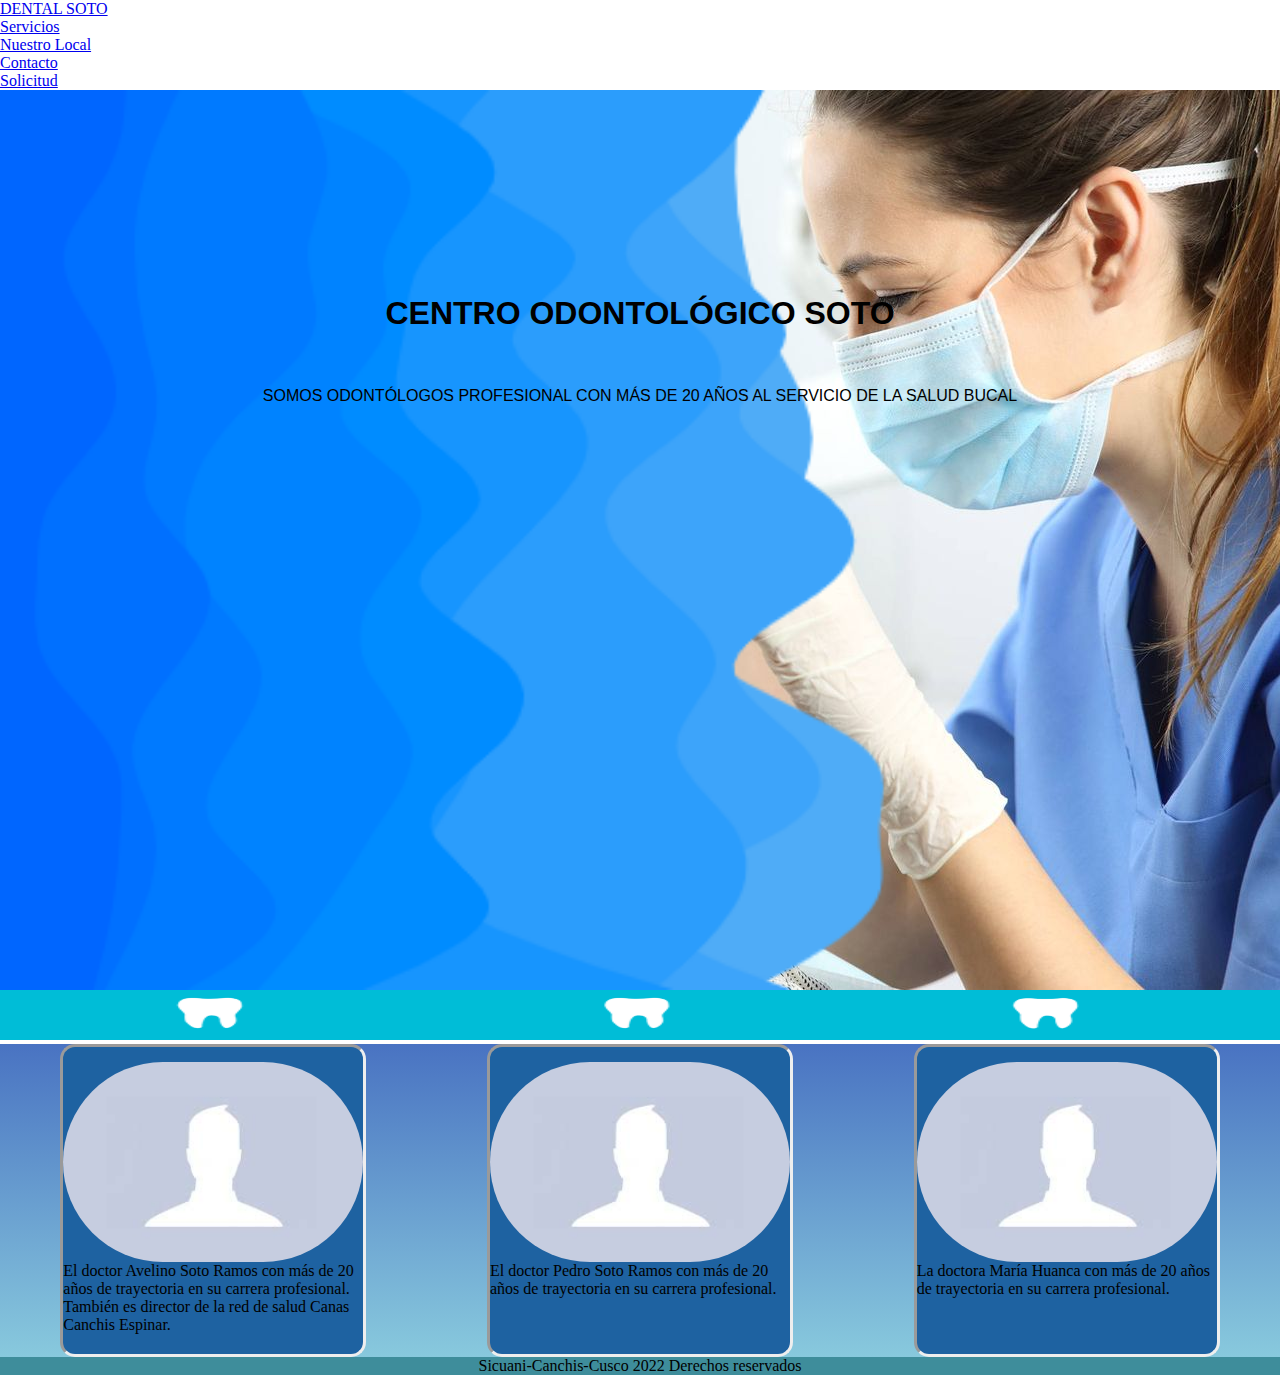
<file: index.html>
<!DOCTYPE html>
<html lang="en">
<head>
    <meta charset="UTF-8">
    <meta http-equiv="X-UA-Compatible" content="IE=edge">
    <meta name="viewport" content="width=device-width, initial-scale=1.0">
    <title>Dental Soto</title>
    <link href="https://cdn.jsdelivr.net/npm/bootstrap@5.0.2/dist/css/bootstrap.min.css" rel="stylesheet" integrity="sha384-EVSTQN3/azprG1Anm3QDgpJLIm9Nao0Yz1ztcQTwFspd3yD65VohhpuuCOmLASjC" crossorigin="anonymous">
    <link rel="stylesheet" href="estilos.css">
    <meta name="description" content="Consultorio Dental">
    <meta name="keywords" content="Dientes, Dental, odontólogo">

</head>
<body >
    <header> 
        <nav class="navbar navbar-expand-sm bg-primary navbar-dark navegacion">
            <div class="container-fluid">
              <ul class="navbar-nav">
                <li class="nav-item">
                  <a class="nav-link active" href="index.html">DENTAL SOTO</a>
                </li>
                <li class="nav-item">
                  <a class="nav-link" href="servicios.html">Servicios</a>
                </li>
                <li class="nav-item">
                  <a class="nav-link" href="local.html">Nuestro Local</a>
                </li>
                <li class="nav-item">
                  <a class="nav-link" href="contacto.html">Contacto</a>
                </li>
                <li class="nav-item">
                  <a class="nav-link" href="solicitud.html">Solicitud</a>
                </li>
              </ul>
            </div>
          </nav>
          
    </header>
   <main class="mainindex">
     <div class="descpmain">
        <h1>Centro odontológico Soto</h1>
        <p>Somos odontólogos profesional con más de 20 años al servicio de la salud bucal</p>
     </div>
        
   </main>
   <img class="divsec" src="imagenes/divisor.png">
    <div class="sec">
        <section class="subsec ave">
                <img src="imagenes/perfi.jpg">
                <p>El doctor Avelino Soto Ramos con más de 20 años de trayectoria en su carrera profesional. También es director de la red de salud Canas Canchis Espinar.</p> 
        </section>
            <section class="subsec pedro">
                <img src="imagenes/perfi.jpg">
                <p>El doctor Pedro Soto Ramos con más de 20 años de trayectoria en su carrera profesional.</p> 
            </section>
            <section class="subsec mari">
                <img src="imagenes/perfi.jpg">
                <p>La doctora María Huanca con más de 20 años de trayectoria en su carrera profesional.</p> 
            </section>   
   </div>
    <footer>Sicuani-Canchis-Cusco 2022 Derechos reservados</footer>
</body>
</html>
</file>
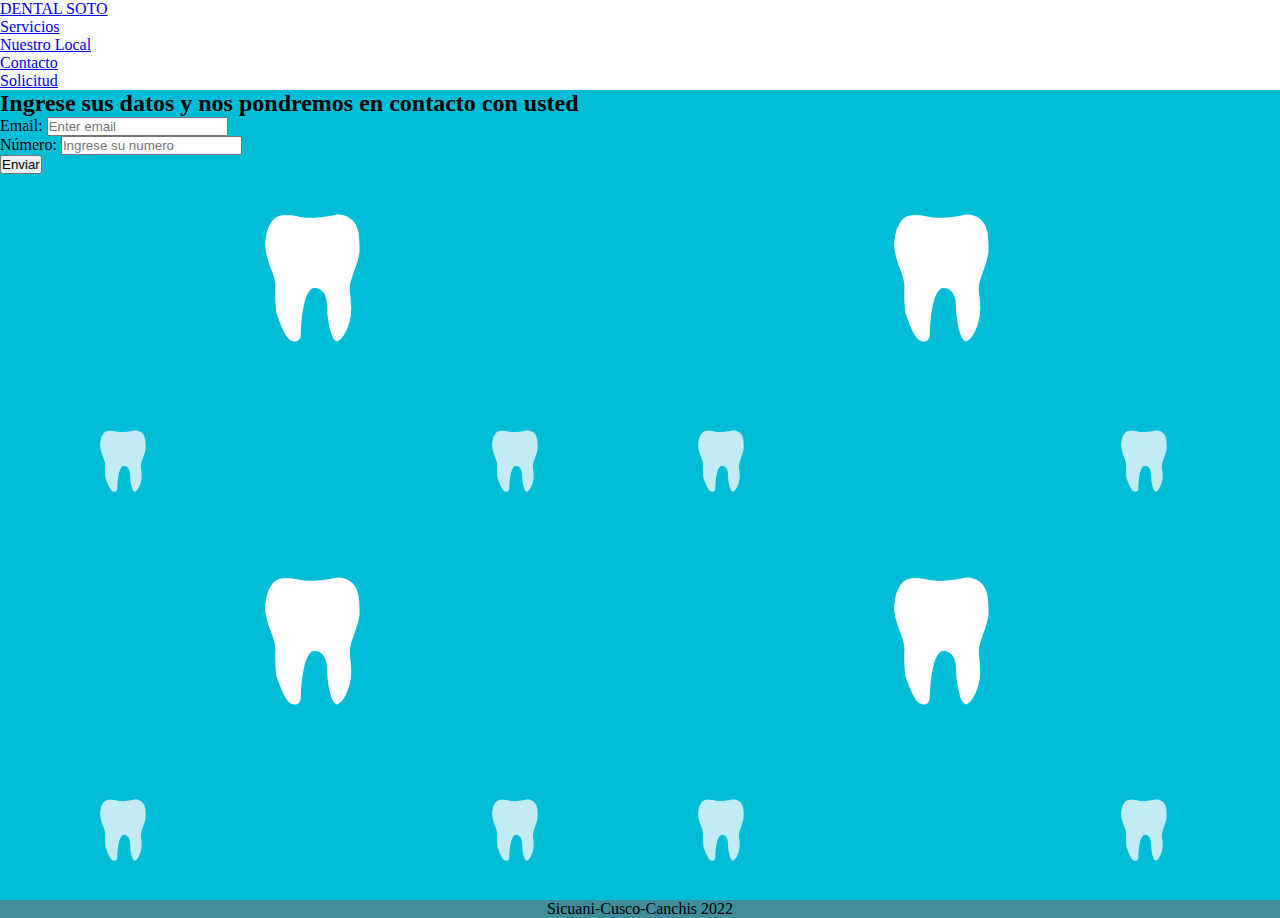
<file: contacto.html>
<!DOCTYPE html>
<html lang="en">
<head>
    <meta charset="UTF-8">
    <meta http-equiv="X-UA-Compatible" content="IE=edge">
    <meta name="viewport" content="width=device-width, initial-scale=1.0">
    <link rel="stylesheet" href="estilos.css">
  
    <link href="https://cdn.jsdelivr.net/npm/bootstrap@5.0.2/dist/css/bootstrap.min.css" rel="stylesheet" integrity="sha384-EVSTQN3/azprG1Anm3QDgpJLIm9Nao0Yz1ztcQTwFspd3yD65VohhpuuCOmLASjC" crossorigin="anonymous">
    <meta name="description" content="Consultorio Dental">
    <meta name="keywords" content="Dientes, Dental, odontólogo">
    <title>DS Contacto</title>
</head>

<body id="bodycontacto">
    <header> 
        <nav class="navbar navbar-expand-sm bg-primary navbar-dark navegacion">
            <div class="container-fluid">
              <ul class="navbar-nav">
                <li class="nav-item">
                  <a class="nav-link active" href="index.html">DENTAL SOTO</a>
                </li>
                <li class="nav-item">
                  <a class="nav-link" href="servicios.html">Servicios</a>
                </li>
                <li class="nav-item">
                  <a class="nav-link" href="local.html">Nuestro Local</a>
                </li>
                <li class="nav-item">
                  <a class="nav-link" href="contacto.html">Contacto</a>
                </li>
                <li class="nav-item">
                  <a class="nav-link" href="solicitud.html">Solicitud</a>
                </li>
              </ul>
            </div>
          </nav>
          
    </header>
    <main class="maincontacto">
        <div class="container mt-3">
            <h2>Ingrese sus datos y nos pondremos en contacto con usted</h2>
            <form action="/action_page.php">
              <div class="mb-3 mt-3">
                <label for="email">Email:</label>
                <input type="email" class="form-control" id="email" placeholder="Enter email" name="email" required>
              </div>
              <div class="mb-3">
                <label for="pwd">Número:</label>
                <input type="number" class="form-control" id="pwd" placeholder="Ingrese su numero" name="pswd" required>
              </div>
             
              <button type="submit" class="btn btn-primary">Enviar</button>
            </form>
          </div>
    </main>
    <footer>Sicuani-Cusco-Canchis 2022</footer>
</body>
</html>
</file>
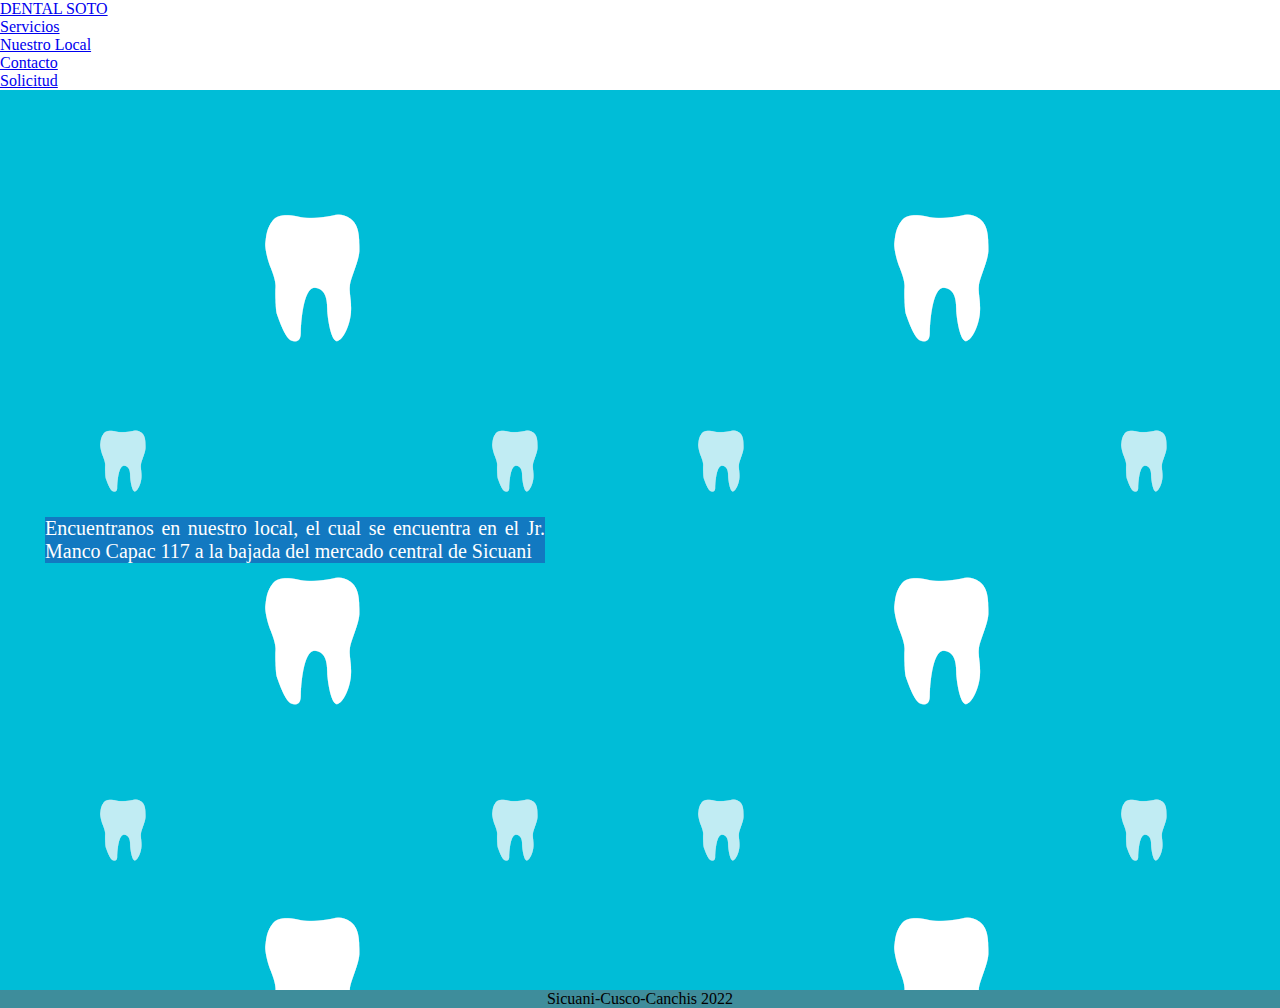
<file: local.html>
<!DOCTYPE html>
<html lang="en">
<head>
    <meta charset="UTF-8">
    <meta http-equiv="X-UA-Compatible" content="IE=edge">
    <meta name="viewport" content="width=device-width, initial-scale=1.0">
    <link href="https://cdn.jsdelivr.net/npm/bootstrap@5.0.2/dist/css/bootstrap.min.css" rel="stylesheet" integrity="sha384-EVSTQN3/azprG1Anm3QDgpJLIm9Nao0Yz1ztcQTwFspd3yD65VohhpuuCOmLASjC" crossorigin="anonymous">
    <link rel="stylesheet" href="estilos.css">
    <meta name="description" content="Consultorio Dental">
    <meta name="keywords" content="Dientes, Dental, odontólogo">
    <title>DS Local</title>
</head>

<body id="bodylocal">
    <header> 
        <nav class="navbar navbar-expand-sm bg-primary navbar-dark navegacion">
            <div class="container-fluid">
              <ul class="navbar-nav">
                <li class="nav-item">
                  <a class="nav-link active" href="index.html">DENTAL SOTO</a>
                </li>
                <li class="nav-item">
                  <a class="nav-link" href="servicios.html">Servicios</a>
                </li>
                <li class="nav-item">
                  <a class="nav-link" href="local.html">Nuestro Local</a>
                </li>
                <li class="nav-item">
                  <a class="nav-link" href="contacto.html">Contacto</a>
                </li>
                <li class="nav-item">
                  <a class="nav-link" href="solicitud.html">Solicitud</a>
                </li>
              </ul>
            </div>
          </nav>
          
    </header>
    <main id="mainlocal">
        <section id="localsec">Encuentranos en nuestro local, el cual se encuentra en el Jr. Manco Capac 117 a la bajada del mercado central de Sicuani</section>
        <iframe  src="https://www.google.com/maps/embed?pb=!1m18!1m12!1m3!1d683.5441356253278!2d-71.22733022137182!3d-14.270176855786795!2m3!1f0!2f0!3f0!3m2!1i1024!2i768!4f13.1!3m3!1m2!1s0x91692acd91fdf85f%3A0xda555b088301bb04!2sCOMERCIAL%20%26%20MODAS%20SOTO!5e0!3m2!1ses-419!2spe!4v1642189654913!5m2!1ses-419!2spe" width="600" height="450" style="border:0;" allowfullscreen="" loading="lazy"></iframe>
    </main>
    <footer>Sicuani-Cusco-Canchis 2022</footer>
</body>
</html>
</file>
<file: estilos.css>
*{
    margin: 0;
    padding: 0;
}
l{
    scroll-behavior: smooth;
}

.mainindex{
    height: 100vh;
    width: 100%;
    background-image: url(imagenes/fondo1.png),url(imagenes/fondo.jpg);
    background-size: cover;
    background-position: center;
}
h1{
    text-align: center;
    padding-top: 205px;
    color: rgb(0, 0, 0);
    font-family: Verdana, Geneva, Tahoma, sans-serif;
    text-transform: uppercase;
}
main p{
    text-align: center;
    padding-top: 55px;
    color: rgb(0, 0, 0);
    font-family: Verdana, Geneva, Tahoma, sans-serif;
    text-transform: uppercase;
}
.sec{
    width: 100%;
    background-image: linear-gradient(to bottom,rgb(73, 115, 194),rgb(136, 201, 221));
    color: rgb(0, 0, 0);
    display: flex;
    flex-wrap: wrap;
    justify-content: space-around;
}
.sec .subsec{
    padding-top: 15px;
    background-color: rgb(30, 98, 161);
    border-radius: 15px;
    border-style:inset;
    transition: all 2s;
}
.sec .subsec :hover{
    transform: scale(1.20);
}

.sec .subsec img{
    width: 300px;
    border-radius: 100px;
    float: inline-start;
}
.sec .subsec p{
    width: 300px;
    padding-bottom: 20px;
    
}

footer{
    background-color: rgb(62, 141, 155);
    text-align: center;
}



#mainlocal{
    display: flex;
    justify-content: space-around;
    align-items: center;
    height: 100vh;
    background-image: url(imagenes/fondogeneral.png);
}
#mainlocal section{
    text-align:justify;
    font-size: 20px;
    width: 500px;
    height: auto;
    background-color: rgb(45, 19, 160,0.4);
    color: #fff;
    transition: all 2s;
}
.maincontacto{
    height: 90vh;
    background-image: url(imagenes/fondogeneral.png);
}

#mainlocal :hover{
    transform: scale(1.2);
}
.mainservicio{
    background-image: url(imagenes/fondogeneral.png);
    height: 100%;
}
.mainservicio h1{
    padding-top: 1px;
}
.divsec{
    height: 50px;
    width: 100%;
}
.contenedor-servicios{
    display: flex;
    justify-content: space-around;
    flex-wrap: wrap;
    
}
.item{
    height: 250px;
    width: 200px;

}
.item p{
    padding-top: 3px;
    background-color: rgb(61, 163, 223);
}
.item img{
    
    width: 100%;
}
</file>
